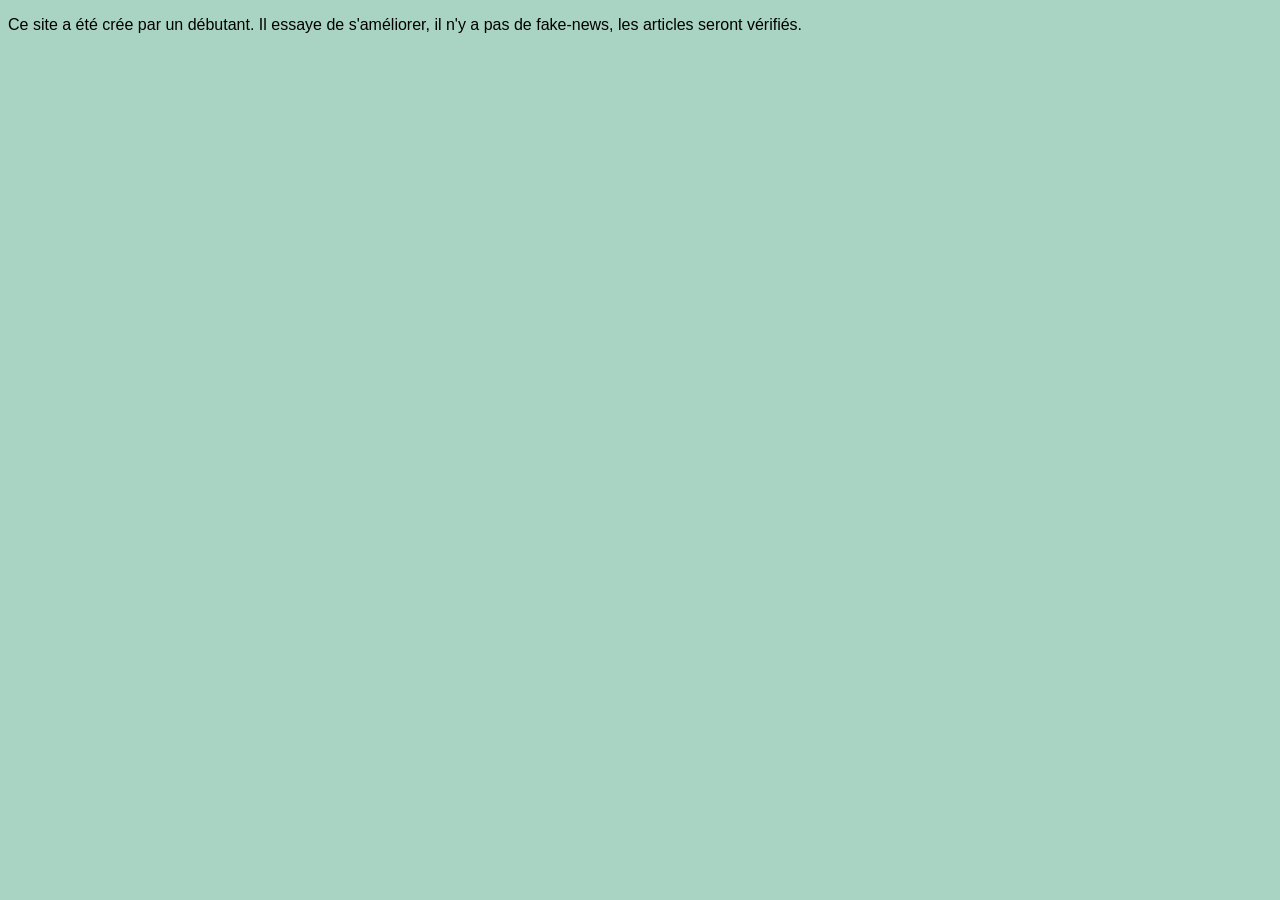
<file: htdocs/Plus d'information.html>
<!DOCTYPE html>
<html lang="en">
<head>
    <meta charset="UTF-8">
    <meta name="viewport" content="width=device-width, initial-scale=1.0">
    <title>+d'infos</title>
</head>
<body bgcolor="#a9d4c3" style="font-family: forte, sans-serif;">
    <p>Ce site a été crée par un débutant. Il essaye de s'améliorer, il n'y a pas de fake-news, les articles seront vérifiés.</p>
</body>
</html>
<!--https://www.pierre-giraud.com/bootstrap-apprendre-cours/barre-navigation/-->
</file>
